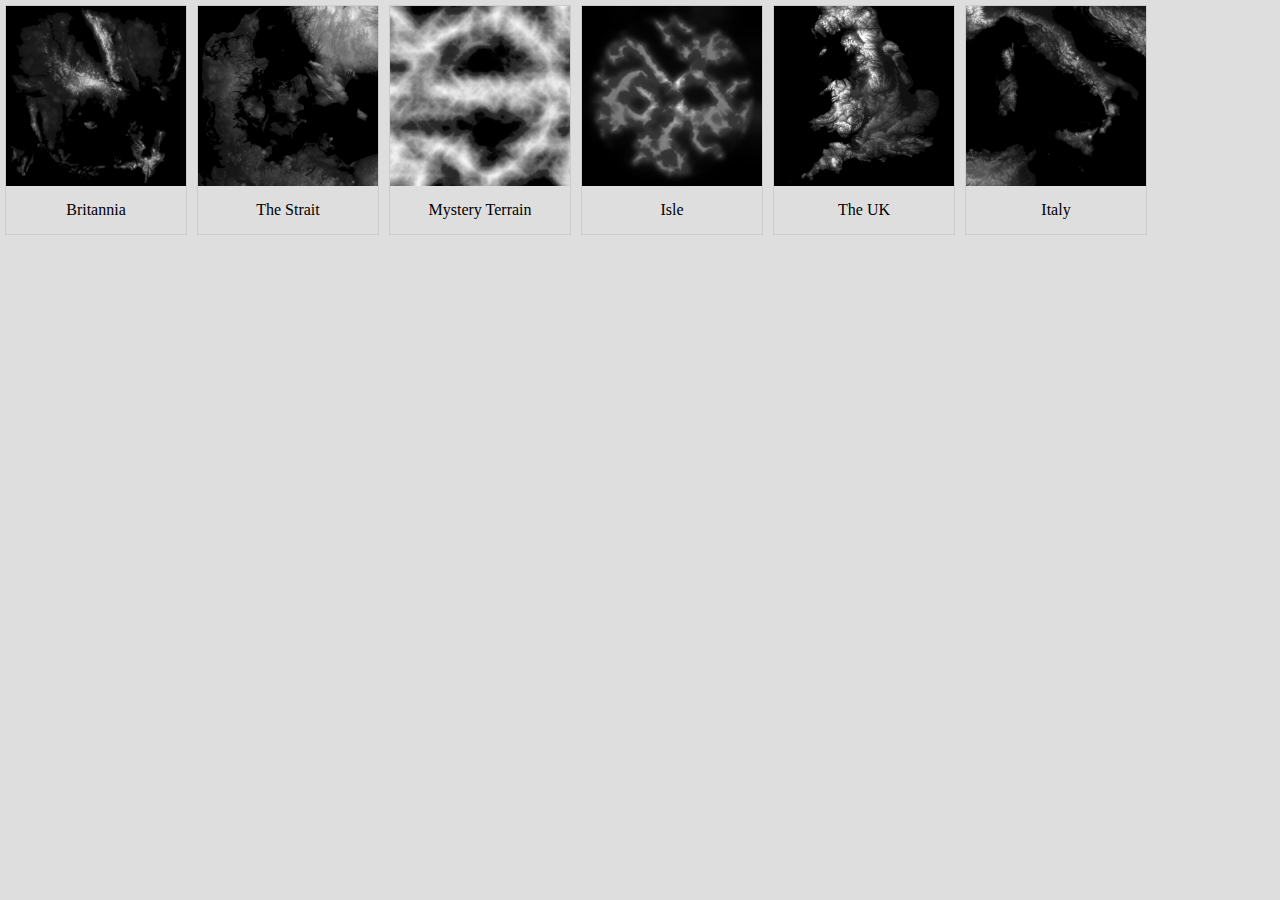
<file: gallery.html>
<html lang="en">
<head>
<meta charset="utf-8">
    
<title>Heightmap Visualisation: Gallery</title>
<meta name="description" content="Three.js Example">
<meta name="author" content="Vladimir V. KUCHINOV">  

<style>
    
body{

    overflow: hidden;
    width: 100%;
    height: 100%;
    margin: 0px;
    padding: 0px;
    background-color: #DEDEDE;
    
}
  
div.gallery {
    margin: 5px;
    border: 1px solid #ccc;
    float: left;
    width: 180px;
}

div.gallery:hover {
    border: 1px solid #FF00FF;
}

div.gallery img {
    width: 100%;
    height: auto;
}

div.desc {
    padding: 15px;
    text-align: center;
}
    
.modal {
    display: none; 
    position: fixed; 
    z-index: 1; 
    padding-top: 50px; 
    left: 0;
    top: 0;
    width: 100%; 
    height: 100%; 
    overflow: auto; 
    background-color: rgb(0,0,0);
    background-color: rgba(0,0,0,0.4);
}

.modal-content {
    background-color: #FFFFFF;
    margin: auto;
    padding: 20px;
    border: 1px solid #888;
    width: 80%;
    height: 80%;
}

    

#threeScene {
  width: 100px;
  height: 100px;
  position: relative;
}
    
#HUD {
  width: 100%;
  height: 100%;
  position: absolute;
  top: 0px ;
  left: 0px;
  z-index: 10;
}
 
.close {
    color: #aaaaaa;
    float: right;
    font-size: 28px;
    font-weight: bold;
}

.close:hover,
.close:focus {
    color: #000;
    text-decoration: none;
    cursor: pointer;
}

</style>
    
<script src="http://ajax.googleapis.com/ajax/libs/jquery/1.10.2/jquery.min.js"></script>

<!-- THREE.JS & its libraries -->
<script src="js/three.min.js"></script>
<script src="js/CombinedCamera.js"></script>
<script src="js/meshwalk.min.js"></script>
<script src="js/meshwalk.TPS.min.js"></script>
<script src="js/dat.gui.min.js"></script>

</head>
    
<body>

<div id="group">
    
        <div class="gallery">
            <img id="01" src="gallery/01.jpg" alt="Britannia" width="200" height="200">
          <div class="desc">Britannia</div>
        </div>

        <div class="gallery">
            <img id="02" src="gallery/02.jpg" alt="The Strait" width="200" height="200">
          <div class="desc">The Strait</div>
        </div>
        <div class="gallery">
            <img id="03" src="gallery/03.jpg" alt="Mystery Terrain" width="200" height="200">
          <div class="desc">Mystery Terrain</div>
        </div>

        <div class="gallery">
            <img id="04" src="gallery/04.jpg" alt="Isle" width="300" height="200">
          <div class="desc">Isle</div>
        </div>
        <div class="gallery">
            <img id="05" src="gallery/05.jpg" alt="The UK" width="200" height="200">
          <div class="desc">The UK</div>
        </div>
        <div class="gallery">
            <img id="06" src="gallery/06.jpg" alt="Italy" width="300" height="200">
          <div class="desc">Italy</div>
        </div>
</div>

<div id="modalThree" class="modal">

    <div id="content" class="modal-content">
        <span id="modalClose" class="close">&times;</span>
        <div id="threeScene">
            <div id="container"></div>
            <div id="HUD"></div>
        </div> 
    </div>

</div>
    
<script src="js/mainGallery.js"></script>
   
</body>
</html>
</file>
